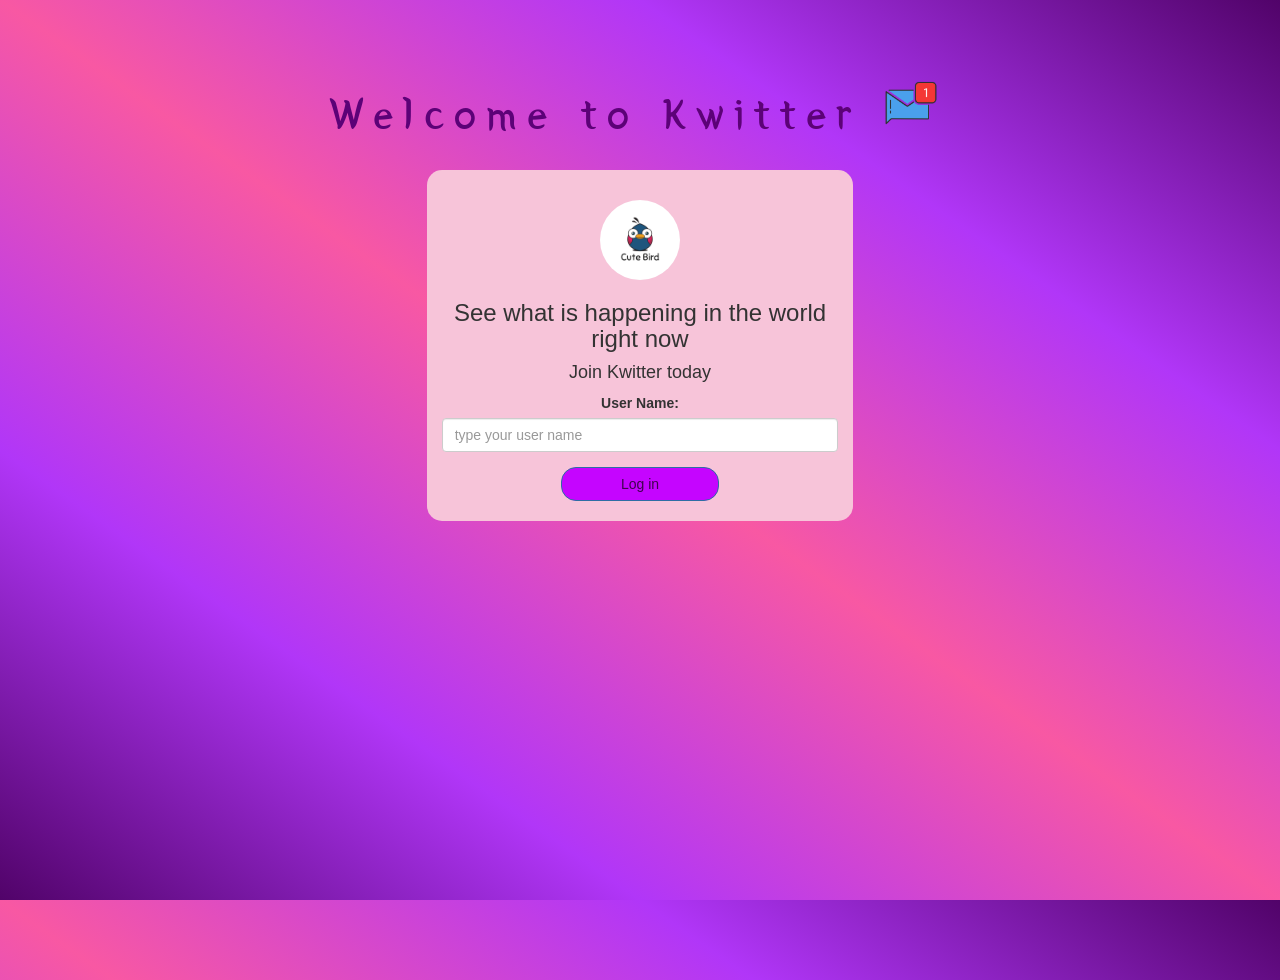
<file: index.html>
<!DOCTYPE html>
<html>
<head>
	<title>Kwitter</title>
<link href="https://fonts.googleapis.com/css?family=Yeon+Sung&display=swap" rel="stylesheet"><meta name="viewport" content="width=device-width, initial-scale=1">

<link rel="stylesheet" href="https://maxcdn.bootstrapcdn.com/bootstrap/3.4.0/css/bootstrap.min.css">
<script src="https://ajax.googleapis.com/ajax/libs/jquery/3.4.1/jquery.min.js"></script>
<script src="https://maxcdn.bootstrapcdn.com/bootstrap/3.4.0/js/bootstrap.min.js"></script>

<link rel="stylesheet" type="text/css" href="style.css">
<script src="kwitter.js"></script>
</head>
<body>
<center>
	<h2 class="header">	
		Welcome to	Kwitter	<sup>
	<img src="m2.png">
	</sup>
</h2>
	<div class="col-lg-4 col-md-6 col-sm-6 col-xs-11 login_div">
	<img src="logo.png" class="logo">
		<h3 >See what is happening in the world right now</h3>
		<h4 >Join Kwitter today</h4>
		<div class="form-group">
		  <label >User Name:</label>
          <input id="user_name" class="form-control" placeholder="type your user name">
		</div>
		<button id="login_button" class="btn btn-primary" onclick="add_user();">Log in</button>
		<br><br>
	</div>
</center>
</body>
</html>
</file>
<file: style.css>
html, body
{
  height: 100%;
  margin: 0;
}

body
{
background-image: linear-gradient(to right top, #510369, #b136f8, #f858a3, #b136f8, #510369);
}

.header
{
	color: rgb(92, 2, 119);font-family: 'Yeon Sung';font-size: 45px;letter-spacing: 10px;margin-top: 80px;
}
.header img
{
	width: 80px;margin-left: -15px;
}

.login_div
{
	background: rgb(247, 196, 217);float: none;border-radius: 15px;
}

.logo
{
	width: 80px;margin-top: 30px;border-radius: 40px;
}

#login_button
{
	width: 40%;
	border-radius: 15px;
	background-color: rgb(197, 5, 255);
	color: rgb(63, 2, 78);
}

.room_name
{
	cursor: pointer;
	font-size: 20px;
}


#logout
{
	font-size: 20px; float: right;
}


#output
{
	padding: 10px; width:80%;background: rgba(255,255,255,0.8);border-radius: 15px;
}

.input_div_room_page
{
	width: 80%;
}

.input_div label
{
	color: white;font-size: 20px;
}


.input_div_message_page
{
	position: fixed;bottom: 0px;width: 100%;background: rgba(255,255,255,0.8);
}
.input_div_message_page label
{
	color: black;
}
.input_div_message_page #msg
{
	width: 80%;
}
.input_div_message_page button
{
	margin-top: 15px;
	width: 50%; 
}
.color_white
{
	color: white
}

.user_tick
{
	width:20px;
}
.message_h4
{
	padding-left:5px;color:grey;
}

#addroom,#snd
{
	background-color: rgb(247, 3, 145);
	color: rgb(64, 5, 119);
}
</file>
